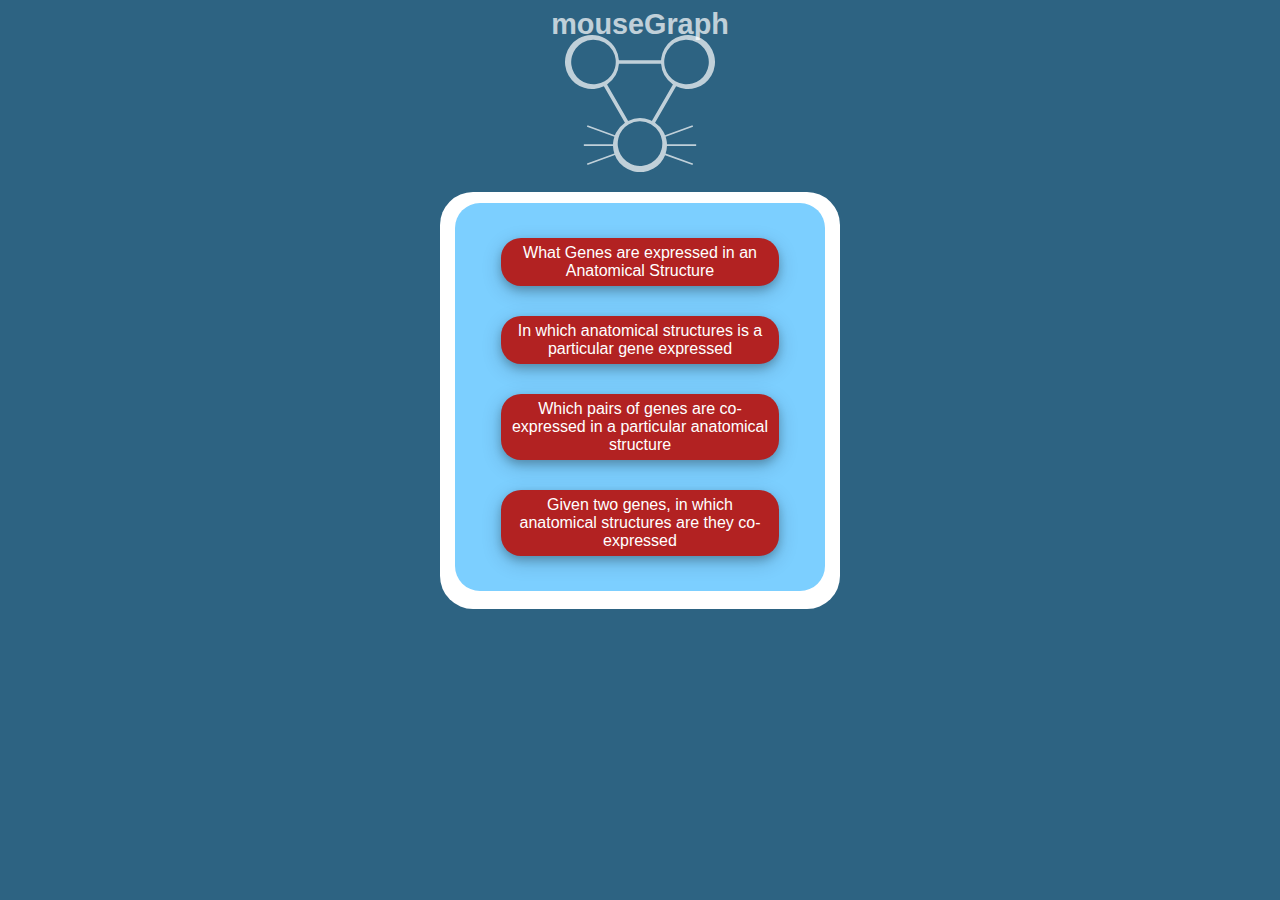
<file: index.html>
<html>
<head>
    <title>mouseGraph</title>
    <script src="scripts/jquery-3.2.1.min.js"></script>
    <link rel="stylesheet" type="text/css" href="style.css">
</head>
<body>

    <h1 align="center">mouseGraph</h1>

    <svg version="1.1" viewBox="0 0 53.830002 49.216" width="150" style='fill: #fff; padding-bottom: 20px; opacity: .7'>
    <!-- width="100%" viewBox="0 0 20 10" -->
        <g  transform="translate(0,-247.784)" id="logo">
        <path d="m 9.4633019,247.78706 a 9.6920861,9.6920861 0 0 0 -4.617289,1.29605 9.6920861,9.6920861 0 0 0 -3.547588,13.2395 9.6920861,9.6920861 0 0 0 12.6503901,3.84989 l 7.559234,13.09275 a 9.6920861,9.6920861 0 0 0 -3.20601,3.59823 9.6920861,9.6920861 0 0 0 -0.38809,0.85524 l -9.8397091,-3.58118 -0.201023,0.55242 9.8490121,3.5848 a 9.6920861,9.6920861 0 0 0 -0.470771,2.2934 9.6920861,9.6920861 0 0 0 -0.01189,0.44597 H 6.7580409 v 0.58807 H 17.23027 a 9.6920861,9.6920861 0 0 0 0.483179,2.74195 l -9.8402321,3.5817 0.201023,0.55242 9.8495291,-3.58479 a 9.6920861,9.6920861 0 0 0 0.5979,1.2609 9.6920861,9.6920861 0 0 0 13.2395,3.54707 9.6920861,9.6920861 0 0 0 4.15581,-4.80436 l 9.8392,3.58118 0.20102,-0.55242 -9.84901,-3.58479 a 9.6920861,9.6920861 0 0 0 0.48266,-2.73886 h 10.48153 v -0.58807 h -10.47275 a 9.6920861,9.6920861 0 0 0 -0.0661,-0.90072 9.6920861,9.6920861 0 0 0 -0.41652,-1.84175 l 9.84023,-3.5817 -0.20102,-0.55242 -9.84953,3.5848 a 9.6920861,9.6920861 0 0 0 -0.5979,-1.26039 9.6920861,9.6920861 0 0 0 -2.98948,-3.19154 l 7.55716,-13.08964 a 9.6920861,9.6920861 0 0 0 12.65504,-3.85816 9.6920861,9.6920861 0 0 0 -3.54758,-13.2395 9.6920861,9.6920861 0 0 0 -13.2395,3.54759 9.6920861,9.6920861 0 0 0 -1.18546,3.37085 9.6920861,9.6920861 0 0 0 -0.0837,0.81339 h -15.12569 a 9.6920861,9.6920861 0 0 0 -1.264,-4.18424 9.6920861,9.6920861 0 0 0 -8.6222171,-4.84364 z m 0.5689571,1.69189 a 7.9999998,7.9999998 0 0 1 7.116879,3.99769 7.9999998,7.9999998 0 0 1 -2.927987,10.92801 7.9999998,7.9999998 0 0 1 -10.9280141,-2.92798 7.9999998,7.9999998 0 0 1 2.927985,-10.92802 7.9999998,7.9999998 0 0 1 3.8111371,-1.0697 z m 33.19901,0.007 a 7.9999998,7.9999998 0 0 1 4.37751,1.06298 7.9999998,7.9999998 0 0 1 2.9285,10.92802 7.9999998,7.9999998 0 0 1 -10.92853,2.92798 7.9999998,7.9999998 0 0 1 -2.92799,-10.92801 7.9999998,7.9999998 0 0 1 6.55051,-3.99097 z m -23.87348,8.65218 h 15.11897 a 9.6920861,9.6920861 0 0 0 4.25866,7.3732 l -7.56285,13.09946 a 9.6920861,9.6920861 0 0 0 -0.69505,-0.31575 9.6920861,9.6920861 0 0 0 -7.81916,0.31781 l -7.559226,-13.09354 a 9.6920861,9.6920861 0 0 0 4.258656,-7.38146 z m 7.36854,20.64319 a 7.9999998,7.9999998 0 0 1 7.11688,3.99769 7.9999998,7.9999998 0 0 1 -2.92799,10.92853 7.9999998,7.9999998 0 0 1 -10.92853,-2.92851 7.9999998,7.9999998 0 0 1 2.92851,-10.92801 7.9999998,7.9999998 0 0 1 3.81113,-1.0697 z" />
        </g>
    </svg>

    <div class="selectwindow">
    <div class="selectwindow2">


        <button onclick="location.href='astogene.html'" type="button" class='buttonsel'> What Genes are expressed in an Anatomical Structure </button>

        <button onclick="location.href='genetoas.html'" type="button" class='buttonsel'> In which anatomical structures is a particular gene expressed </button>

        <button onclick="location.href='coexpressas.html'" type="button" class='buttonsel'> Which pairs of genes are co-expressed in a particular anatomical structure </button>

        <button onclick="location.href='coexpressgene.html'" type="button" class='buttonsel'> Given two genes, in which anatomical structures are they co-expressed </button>

<!-- <button onclick="location.href='http://www.example.com'" type="button">
     www.example.com</button> -->
     </div>
    </div>

</body>
</html>
</file>
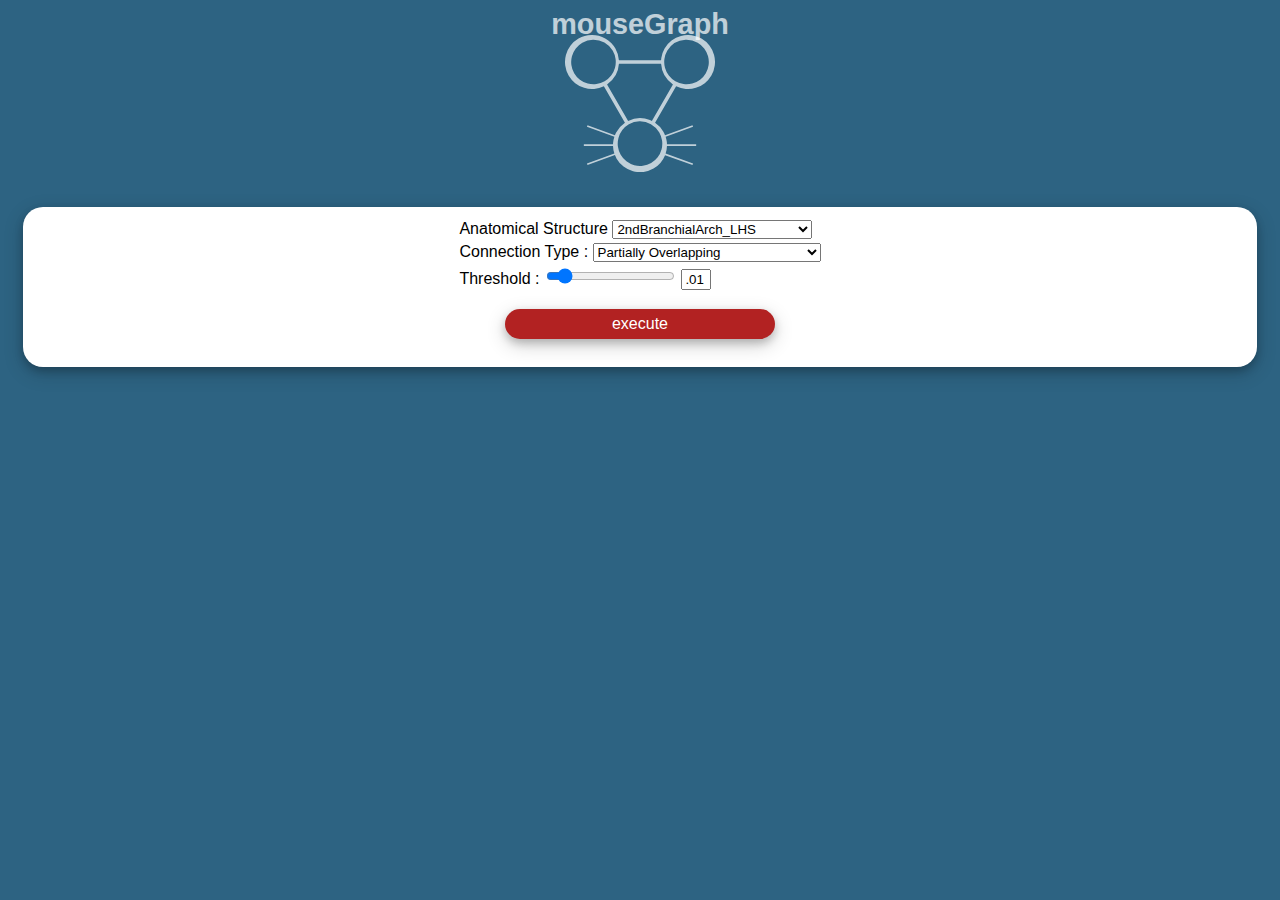
<file: astogene.html>
<html>
<head>
	<title>mouseGraph</title>
	<script src="scripts/jquery-3.2.1.min.js"></script>
	<script src="scripts/d3.v4.min.js"></script>
	<link rel="stylesheet" type="text/css" href="style.css">
	<style>
		.node {
			cursor: pointer;
		}
		.node:hover {
			stroke: #000;
			stroke-width: 1.5px;
		}
		.node--leaf {
			fill: white;
		}
		.label {
			font: 11px "Helvetica Neue", Helvetica, Arial, sans-serif;
			text-anchor: middle;
			text-shadow: 0 1px 0 #fff, 1px 0 0 #fff, -1px 0 0 #fff, 0 -1px 0 #fff;
		}
		.label,
		.node--root,
		.node--leaf {
			pointer-events: none;
		}
	</style>
</head>
<body>
	<script type="text/javascript">
		function updateRangeInput(elem) {
			$(elem).next().val($(elem).val());
		}
	</script>
	<script type="text/javascript">
		function post_cypherquery() {

			document.getElementById("vis").innerHTML = "";
			document.getElementById("err").innerHTML = "";

			var thresh = document.getElementById("cypher-in-threshold").value;

			$.ajax({
				url: "http://localhost:7474/db/data/transaction/commit",
				type: 'POST',

			/*data: JSON.stringify({ "statements": [{ "statement": ("MATCH (n1:structure)-[r]->(n2) WHERE n1.name = '") + $('#cypher-in-gene').val() + ("' AND r.CLASS_WLZ_RCC_") + $('#cypher-in-connect').val() + (" = 1 AND n2.class = 'GENE' AND r.QUANT_WLZ_RCC_") + $('#cypher-in-connect').val() + (" > ") + thresh + (" RETURN n1 AS structure, n2 as gene") }] }),*/
			data: JSON.stringify({ "statements": [{ "statement": ("MATCH (n1:structure)-[r]->(n2:gene) WHERE n1.name ='") + $('#cypher-in-struct').val() + ("' AND r.CLASS_WLZ_RCC_") + $('#cypher-in-connect').val() + (" = 1 AND r.QUANT_WLZ_RCC_") + $('#cypher-in-connect').val() + (" > ") + thresh + (" RETURN n1 AS structure, n2 as gene") }] }),

			contentType: 'application/json',
			accept: 'application/json; charset=UTF-8'   

			}).done(function (data) {
				$('#resultsArea').text(JSON.stringify(data));
				try {
			var parent = data.results[0].data[0].row[0].name;

			//Resturcture Neo4j JSON results to JSON format that D3 can use
			// var composite = '{ "parent" : "' + parent + '", ' + '"children" : [ ';
			var composite = '{ "parent" : "' + parent + '", ' + '"children" : [ ';

			//first iterator through Neo4j results
			$.each(data.results[0].data, function (x, y) {
				//x is the index of the array
				//console.log(x);
				//console.log(y);
				var i = 0;
				if (x > 0) {
					composite += ',';
					
				};

				//second iterator through Neo4j results
				$.each(y.row, function (x2, y2) {
					//console.log("x2=" + x2);
					if (y2.name != parent) {
						composite += ('{');
						//third iterator
						$.each(y2, function (x3, y3) {
							//console.log('x3='+x3.findIndex);
							if (i>0) {
								
								composite += ',';
								//console.log(',');
							};i+=1;
							
							composite += ' "' + x3 + '" : "' + y3 + '"';
							
						});//end third iterator
						composite += ' } ';
					};
				});//end second iterator
			});//end first iterator
			composite += '] }';
			console.log(composite);

			//
			//D3js viualisation
			//
			var svg = d3.select("#vis"),
			margin = 20,
			diameter = +svg.attr("width"),
			g = svg.append("g").attr("transform", "translate(" + diameter / 2 + "," + diameter / 2 + ")");

			var color = d3.scaleLinear()
			.domain([-1, 5])
			.range(["#2d6382", "#7ccfff"])//sets colors for background and space between nodes, ranges depending on how many levels
			.interpolate(d3.interpolateHcl);

			var pack = d3.pack()
			.size([diameter - margin, diameter - margin])
			.padding(2);

				// put JSON object here  json = JSON.parse(object);			
				json = JSON.parse(composite);

				root = d3.hierarchy(json)
				.sum(function(d) { return d.volume; })//gets value from json object for node size
				.sort(function(a, b) { return b.value - a.value; });//sorting order

				var focus = root,
				nodes = pack(root).descendants(),
				view;

				var circle = g.selectAll("circle")
				.data(nodes)
				.enter().append("circle")
				.attr("class", function(d) { return d.parent ? d.children ? "node" : "node node--leaf" : "node node--root"; })
				.style("fill", function(d) { return d.children ? color(d.depth) : null; })
				.on("click", function(d) { if (focus !== d) zoom(d), d3.event.stopPropagation(); });

				var text = g.selectAll("text")
				.data(nodes)
				.enter().append("text")
				.attr("class", "label")
				.style("fill-opacity", function(d) { return d.parent === root ? 1 : 0; })
				.style("display", function(d) { return d.parent === root ? "inline" : "none"; })
				.text(function(d) { return d.data.name; });

				var node = g.selectAll("circle,text");

				svg
				.style("background", color(-1))
				.on("click", function() { zoom(root); });

				zoomTo([root.x, root.y, root.r * 2 + margin]);

				function zoom(d) {
					var focus0 = focus; focus = d;

					var transition = d3.transition()
					.duration(d3.event.altKey ? 7500 : 750)
					.tween("zoom", function(d) {
						var i = d3.interpolateZoom(view, [focus.x, focus.y, focus.r * 2 + margin]);
						return function(t) { zoomTo(i(t)); };
					});
					transition.selectAll("text")
					.filter(function(d) { return d.parent === focus || this.style.display === "inline"; })
					.style("fill-opacity", function(d) { return d.parent === focus ? 1 : 0; })
					.on("start", function(d) { if (d.parent === focus) this.style.display = "inline"; })
					.on("end", function(d) { if (d.parent !== focus) this.style.display = "none"; });
				}

				function zoomTo(v) {
					var k = diameter / v[2]; view = v;
					node.attr("transform", function(d) { return "translate(" + (d.x - v[0]) * k + "," + (d.y - v[1]) * k + ")"; });
					circle.attr("r", function(d) { return d.r * k; });
				}
			//
			//end D3js visualization
			//
			}
			catch(err) {
				document.getElementById("err").innerHTML = "No Data Returned";
			};
			})
			
		};
	</script>
	<!-- Start of Page Layout -->
	<h1 align="center">mouseGraph</h1>
	<svg version="1.1" viewBox="0 0 53.830002 49.216" width="150" style='fill: #fff; padding-bottom: 20px; opacity: .7'>
	<!-- mousegraph logo -->
		<g  transform="translate(0,-247.784)" id="logo">
			<path d="m 9.4633019,247.78706 a 9.6920861,9.6920861 0 0 0 -4.617289,1.29605 9.6920861,9.6920861 0 0 0 -3.547588,13.2395 9.6920861,9.6920861 0 0 0 12.6503901,3.84989 l 7.559234,13.09275 a 9.6920861,9.6920861 0 0 0 -3.20601,3.59823 9.6920861,9.6920861 0 0 0 -0.38809,0.85524 l -9.8397091,-3.58118 -0.201023,0.55242 9.8490121,3.5848 a 9.6920861,9.6920861 0 0 0 -0.470771,2.2934 9.6920861,9.6920861 0 0 0 -0.01189,0.44597 H 6.7580409 v 0.58807 H 17.23027 a 9.6920861,9.6920861 0 0 0 0.483179,2.74195 l -9.8402321,3.5817 0.201023,0.55242 9.8495291,-3.58479 a 9.6920861,9.6920861 0 0 0 0.5979,1.2609 9.6920861,9.6920861 0 0 0 13.2395,3.54707 9.6920861,9.6920861 0 0 0 4.15581,-4.80436 l 9.8392,3.58118 0.20102,-0.55242 -9.84901,-3.58479 a 9.6920861,9.6920861 0 0 0 0.48266,-2.73886 h 10.48153 v -0.58807 h -10.47275 a 9.6920861,9.6920861 0 0 0 -0.0661,-0.90072 9.6920861,9.6920861 0 0 0 -0.41652,-1.84175 l 9.84023,-3.5817 -0.20102,-0.55242 -9.84953,3.5848 a 9.6920861,9.6920861 0 0 0 -0.5979,-1.26039 9.6920861,9.6920861 0 0 0 -2.98948,-3.19154 l 7.55716,-13.08964 a 9.6920861,9.6920861 0 0 0 12.65504,-3.85816 9.6920861,9.6920861 0 0 0 -3.54758,-13.2395 9.6920861,9.6920861 0 0 0 -13.2395,3.54759 9.6920861,9.6920861 0 0 0 -1.18546,3.37085 9.6920861,9.6920861 0 0 0 -0.0837,0.81339 h -15.12569 a 9.6920861,9.6920861 0 0 0 -1.264,-4.18424 9.6920861,9.6920861 0 0 0 -8.6222171,-4.84364 z m 0.5689571,1.69189 a 7.9999998,7.9999998 0 0 1 7.116879,3.99769 7.9999998,7.9999998 0 0 1 -2.927987,10.92801 7.9999998,7.9999998 0 0 1 -10.9280141,-2.92798 7.9999998,7.9999998 0 0 1 2.927985,-10.92802 7.9999998,7.9999998 0 0 1 3.8111371,-1.0697 z m 33.19901,0.007 a 7.9999998,7.9999998 0 0 1 4.37751,1.06298 7.9999998,7.9999998 0 0 1 2.9285,10.92802 7.9999998,7.9999998 0 0 1 -10.92853,2.92798 7.9999998,7.9999998 0 0 1 -2.92799,-10.92801 7.9999998,7.9999998 0 0 1 6.55051,-3.99097 z m -23.87348,8.65218 h 15.11897 a 9.6920861,9.6920861 0 0 0 4.25866,7.3732 l -7.56285,13.09946 a 9.6920861,9.6920861 0 0 0 -0.69505,-0.31575 9.6920861,9.6920861 0 0 0 -7.81916,0.31781 l -7.559226,-13.09354 a 9.6920861,9.6920861 0 0 0 4.258656,-7.38146 z m 7.36854,20.64319 a 7.9999998,7.9999998 0 0 1 7.11688,3.99769 7.9999998,7.9999998 0 0 1 -2.92799,10.92853 7.9999998,7.9999998 0 0 1 -10.92853,-2.92851 7.9999998,7.9999998 0 0 1 2.92851,-10.92801 7.9999998,7.9999998 0 0 1 3.81113,-1.0697 z" />
		</g>
	</svg>
	<div id='querybox' class='querybox' align="center">
		<table>
			<tr>
				<td>Anatomical Structure
					<select name="cypher" id="cypher-in-struct">
						<!-- <option value="~ .*.*">Any</option> -->

						<option value="2ndBranchialArch_LHS">2ndBranchialArch_LHS</option>
						<option value="2ndBranchialArch_RHS">2ndBranchialArch_RHS</option>
						<option value="FitzP_BranchialArch_L">FitzP_BranchialArch_L</option>
						<option value="diencephalon">diencephalon</option>
						<option value="diencephalon_floor_plate">diencephalon_floor_plate</option>
						<option value="embryo">embryo</option>
						<option value="eye">eye</option>
						<option value="forelimb_L">forelimb_L</option>
						<option value="forelimb_L_AER">forelimb_L_AER</option>
						<option value="forelimb_L_PZ">forelimb_L_PZ</option>
						<option value="forelimb_L_anterior">forelimb_L_anterior</option>
						<option value="forelimb_L_dorsal">forelimb_L_dorsal</option>
						<option value="forelimb_L_flank">forelimb_L_flank</option>
						<option value="forelimb_L_flank_proximal">forelimb_L_flank_proximal</option>
						<option value="forelimb_L_flank_proximal_v2">forelimb_L_flank_proximal_v2</option>
						<option value="forelimb_L_middle">forelimb_L_middle</option>
						<option value="forelimb_L_posterior">forelimb_L_posterior</option>
						<option value="forelimb_L_proximal">forelimb_L_proximal</option>
						<option value="forelimb_L_ventral">forelimb_L_ventral</option>
						<option value="forelimb_R">forelimb_R</option>
						<option value="forelimb_R_AER">forelimb_R_AER</option>
						<option value="forelimb_R_PZ">forelimb_R_PZ</option>
						<option value="forelimb_R_anterior">forelimb_R_anterior</option>
						<option value="forelimb_R_dorsal">forelimb_R_dorsal</option>
						<option value="forelimb_R_flank">forelimb_R_flank</option>
						<option value="forelimb_R_middle">forelimb_R_middle</option>
						<option value="forelimb_R_posterior">forelimb_R_posterior</option>
						<option value="forelimb_R_proximal">forelimb_R_proximal</option>
						<option value="forelimb_R_ventral">forelimb_R_ventral</option>
						<option value="heart">heart</option>
						<option value="hindlimb_L">hindlimb_L</option>
						<option value="hindlimb_R">hindlimb_R</option>
						<option value="hyoid_arch">hyoid_arch</option>
						<option value="liver">liver</option>
						<option value="mandibular_arch">mandibular_arch</option>
						<option value="maxillary_process">maxillary_process</option>
						<option value="mesencephalon">mesencephalon</option>
						<option value="metencephalon">metencephalon</option>
						<option value="neural_tube">neural_tube</option>
						<option value="olfactory_placode">olfactory_placode</option>
						<option value="otic_pit">otic_pit</option>
						<option value="rathke_pouch">rathke_pouch</option>
						<option value="tail_bud">tail_bud</option>
						<option value="telencephalon">telencephalon</option>
					</select>
				</td>
			</tr>
			<tr>
				<td>Connection Type : 
					<select name="cypher" id="cypher-in-connect">
						<option value="PO">Partially Overlapping</option> 
						<option value="DC">Disconnected</option>
						<option value="EC">Externally Connected</option>
						<!-- <option value="EMPTY">Empty</option> -->
						<option value="ENC">Encloses</option>
						<option value="ENCI">Encloses Inverse</option>
						<option value="EQ">Equal To</option>
						<option value="NTPP">Non-tangential Proper Part</option>
						<option value="NTPPI">Non-tangential Proper Part Inverse</option>
						<option value="NTSUR">Non-Tangential Surround</option>
						<!-- <option value="OST">OST</option>-->
						<option value="TPP">Tangential Proper Part</option>
						<option value="TPPI">Tangential Proper Part Inverse</option>
						<option value="TSUR">Tangential Surround</option>
						<option value="TSURI">Tangential Surround Inverse</option>
					</select>
				</td>
			</tr>
			<tr>
				<td>Threshold : 
					<input type="range" id="cypher-in-threshold" pattern="[0-1]+([\.,][0-1]+[0-1]+)?" step="0.01" name="cypher-in-threshold" min="0" max="1" value=0.1 oninput="updateRangeInput(this)">
					<input type="text" id="cypher-in-threshold" value=".01" style='width: 30px;' readonly="readonly">
				</td>
			</tr>
			<tr>
				<td style='text-align: center;'>
					<button class= "buttonsel" name="post cypher" onclick="post_cypherquery();">execute</button>
				</td>
			</tr>
		</table>
	</div>
	<div>
		<h1 id="err"></h1>
		<svg id="vis" width="500" height="500" style="border-radius: 50px;"></svg>
		
	</div>

</body>
</html>
</file>
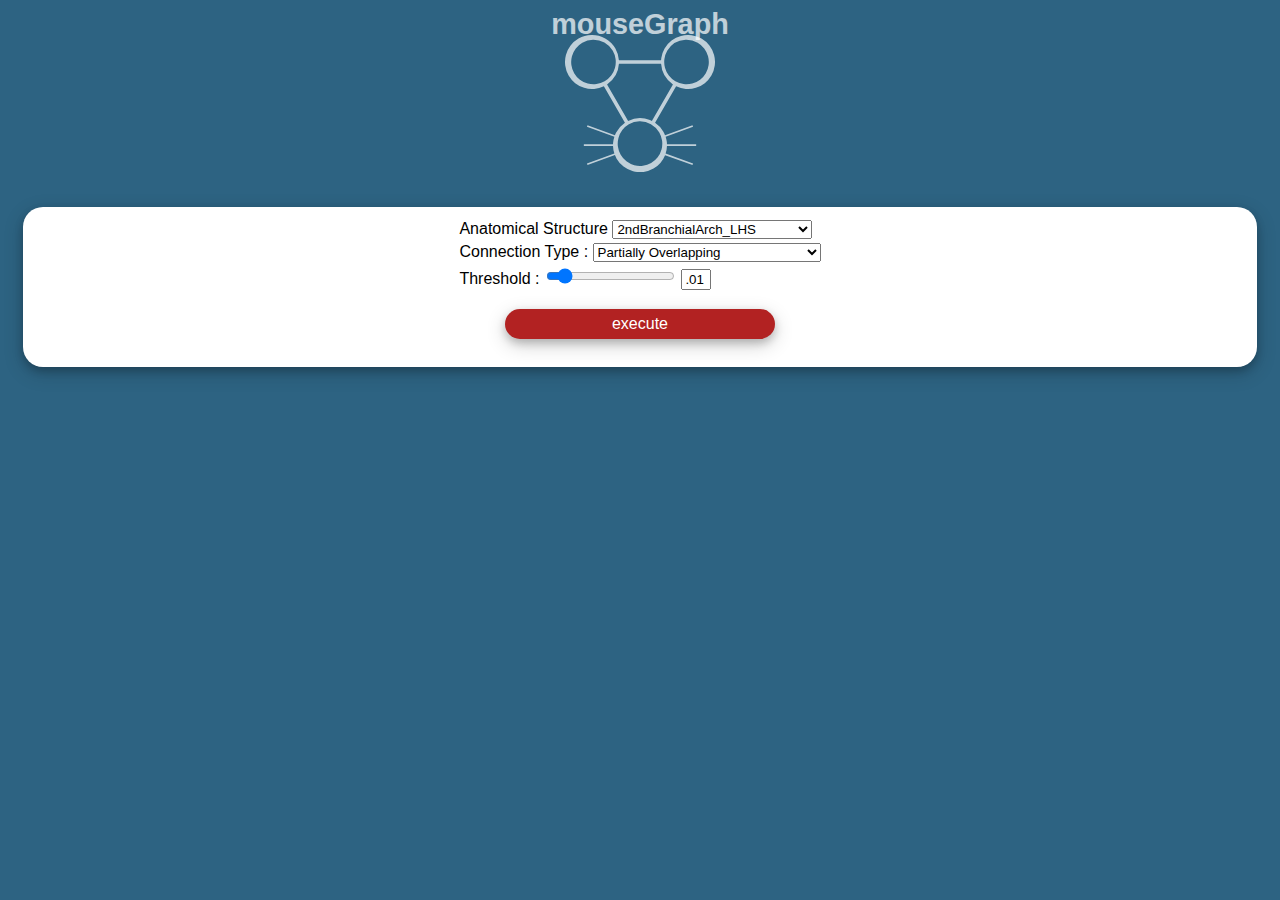
<file: coexpressas.html>
<html>
<head>
	<title>mouseGraph</title>
	<script src="scripts/jquery-3.2.1.min.js"></script>
	<script src="scripts/d3.v4.min.js"></script>
	<link rel="stylesheet" type="text/css" href="style.css">
	<style>
		.node {
			cursor: pointer;
		}
		.node:hover {
			stroke: #000;
			stroke-width: 1.5px;
		}
		.node--leaf {
			fill: white;
		}
		.label {
			font: 11px "Helvetica Neue", Helvetica, Arial, sans-serif;
			text-anchor: middle;
			text-shadow: 0 1px 0 #fff, 1px 0 0 #fff, -1px 0 0 #fff, 0 -1px 0 #fff;
		}
		.label,
		.node--root,
		.node--leaf {
			pointer-events: none;
		}
	</style>
</head>
<body>
	<script type="text/javascript">
		function updateRangeInput(elem) {
			$(elem).next().val($(elem).val());
		}
	</script>
	<script type="text/javascript">
		function post_cypherquery() {

			document.getElementById("vis").innerHTML = "";
			document.getElementById("err").innerHTML = "";

			var thresh = document.getElementById("cypher-in-threshold").value;

			$.ajax({
				url: "http://localhost:7474/db/data/transaction/commit",
				type: 'POST',

			/*
			MATCH (n3:gene)<-[r1]-(n1:structure)-[r2]->(n2:gene)
			MATCH (n2:gene)-[r3]-(n3:gene)
			WHERE n1.name = "forelimb_L"
			AND r1.CLASS_WLZ_RCC_ENC = 1 AND r1.QUANT_WLZ_RCC_ENC > 0.98
			AND r2.CLASS_WLZ_RCC_ENC = 1 AND r2.QUANT_WLZ_RCC_ENC > 0.98
			AND r3.CLASS_WLZ_RCC_ENC = 1 AND r3.QUANT_WLZ_RCC_ENC > 0.98
			RETURN n2, n3, r1, r2, r3
			*/
			data: JSON.stringify({ "statements": [{ "statement": ("MATCH (n3:gene)<-[r1]-(n1:structure)-[r2]->(n2:gene) MATCH (n2:gene)-[r3]-(n3:gene) WHERE n1.name ='") + $('#cypher-in-struct').val() + 
				("' AND r1.CLASS_WLZ_RCC_") + $('#cypher-in-connect').val() + (" = 1 AND r1.QUANT_WLZ_RCC_") + $('#cypher-in-connect').val() + (" > ") + thresh + 
				(" AND r2.CLASS_WLZ_RCC_") + $('#cypher-in-connect').val() + (" = 1 AND r2.QUANT_WLZ_RCC_") + $('#cypher-in-connect').val() + (" > ") + thresh +
				(" AND r3.CLASS_WLZ_RCC_") + $('#cypher-in-connect').val() + (" = 1 AND r3.QUANT_WLZ_RCC_") + $('#cypher-in-connect').val() + (" > ") + thresh +
				(" RETURN n1 AS structure, n2 as gene1, n3 as gene2") }] }),

			contentType: 'application/json',
			accept: 'application/json; charset=UTF-8'   

			}).done(function (data) {
				
				$('#resultsArea').text(JSON.stringify(data));
				try {
			var parent = data.results[0].data[0].row[0].name;

			//Resturcture Neo4j JSON results to JSON format that D3 can use
			// var composite = '{ "parent" : "' + parent + '", ' + '"children" : [ ';
			var composite = '{ "parent" : "' + parent + '", ' + '"children" : [ ';

			//first iterator through Neo4j results
			$.each(data.results[0].data, function (x, y) {
				//x is the index of the array
				//console.log(x);
				//console.log(y);
				var i = 0;
				if (x > 0) {
					composite += ',';
					
				};

				//second iterator through Neo4j results
				$.each(y.row, function (x2, y2) {
					//console.log("x2=" + x2);
					if (y2.name != parent) {
						composite += ('{');
						//third iterator
						$.each(y2, function (x3, y3) {
							//console.log('x3='+x3.findIndex);
							if (i>0) {
								
								composite += ',';
								//console.log(',');
							};i+=1;
							
							composite += ' "' + x3 + '" : "' + y3 + '"';
							
						});//end third iterator
						composite += ' } ';
					};
				});//end second iterator
			});//end first iterator
			composite += '] }';
			console.log(composite);

			//
			//D3js viualisation
			//
			var svg = d3.select("#vis"),
			margin = 20,
			diameter = +svg.attr("width"),
			g = svg.append("g").attr("transform", "translate(" + diameter / 2 + "," + diameter / 2 + ")");

			var color = d3.scaleLinear()
			.domain([-1, 5])
			.range(["#2d6382", "#7ccfff"])//sets colors for background and space between nodes, ranges depending on how many levels
			.interpolate(d3.interpolateHcl);

			var pack = d3.pack()
			.size([diameter - margin, diameter - margin])
			.padding(2);

				// put JSON object here  json = JSON.parse(object);			
				json = JSON.parse(composite);

				root = d3.hierarchy(json)
				.sum(function(d) { return d.volume; })//gets value from json object for node size
				.sort(function(a, b) { return b.value - a.value; });//sorting order

				var focus = root,
				nodes = pack(root).descendants(),
				view;

				var circle = g.selectAll("circle")
				.data(nodes)
				.enter().append("circle")
				.attr("class", function(d) { return d.parent ? d.children ? "node" : "node node--leaf" : "node node--root"; })
				.style("fill", function(d) { return d.children ? color(d.depth) : null; })
				.on("click", function(d) { if (focus !== d) zoom(d), d3.event.stopPropagation(); });

				var text = g.selectAll("text")
				.data(nodes)
				.enter().append("text")
				.attr("class", "label")
				.style("fill-opacity", function(d) { return d.parent === root ? 1 : 0; })
				.style("display", function(d) { return d.parent === root ? "inline" : "none"; })
				.text(function(d) { return d.data.name; });

				var node = g.selectAll("circle,text");

				svg
				.style("background", color(-1))
				.on("click", function() { zoom(root); });

				zoomTo([root.x, root.y, root.r * 2 + margin]);

				function zoom(d) {
					var focus0 = focus; focus = d;

					var transition = d3.transition()
					.duration(d3.event.altKey ? 7500 : 750)
					.tween("zoom", function(d) {
						var i = d3.interpolateZoom(view, [focus.x, focus.y, focus.r * 2 + margin]);
						return function(t) { zoomTo(i(t)); };
					});
					transition.selectAll("text")
					.filter(function(d) { return d.parent === focus || this.style.display === "inline"; })
					.style("fill-opacity", function(d) { return d.parent === focus ? 1 : 0; })
					.on("start", function(d) { if (d.parent === focus) this.style.display = "inline"; })
					.on("end", function(d) { if (d.parent !== focus) this.style.display = "none"; });
				}

				function zoomTo(v) {
					var k = diameter / v[2]; view = v;
					node.attr("transform", function(d) { return "translate(" + (d.x - v[0]) * k + "," + (d.y - v[1]) * k + ")"; });
					circle.attr("r", function(d) { return d.r * k; });
				}
			//
			//end D3js visualization
			//
			}
			catch(err) {
				document.getElementById("err").innerHTML = "No Data Returned";
			};
			})
			
		};
	</script>
	<!-- Start of Page Layout -->
	<h1 align="center">mouseGraph</h1>
	<svg version="1.1" viewBox="0 0 53.830002 49.216" width="150" style='fill: #fff; padding-bottom: 20px; opacity: .7'>
	<!-- mousegraph logo -->
		<g  transform="translate(0,-247.784)" id="logo">
			<path d="m 9.4633019,247.78706 a 9.6920861,9.6920861 0 0 0 -4.617289,1.29605 9.6920861,9.6920861 0 0 0 -3.547588,13.2395 9.6920861,9.6920861 0 0 0 12.6503901,3.84989 l 7.559234,13.09275 a 9.6920861,9.6920861 0 0 0 -3.20601,3.59823 9.6920861,9.6920861 0 0 0 -0.38809,0.85524 l -9.8397091,-3.58118 -0.201023,0.55242 9.8490121,3.5848 a 9.6920861,9.6920861 0 0 0 -0.470771,2.2934 9.6920861,9.6920861 0 0 0 -0.01189,0.44597 H 6.7580409 v 0.58807 H 17.23027 a 9.6920861,9.6920861 0 0 0 0.483179,2.74195 l -9.8402321,3.5817 0.201023,0.55242 9.8495291,-3.58479 a 9.6920861,9.6920861 0 0 0 0.5979,1.2609 9.6920861,9.6920861 0 0 0 13.2395,3.54707 9.6920861,9.6920861 0 0 0 4.15581,-4.80436 l 9.8392,3.58118 0.20102,-0.55242 -9.84901,-3.58479 a 9.6920861,9.6920861 0 0 0 0.48266,-2.73886 h 10.48153 v -0.58807 h -10.47275 a 9.6920861,9.6920861 0 0 0 -0.0661,-0.90072 9.6920861,9.6920861 0 0 0 -0.41652,-1.84175 l 9.84023,-3.5817 -0.20102,-0.55242 -9.84953,3.5848 a 9.6920861,9.6920861 0 0 0 -0.5979,-1.26039 9.6920861,9.6920861 0 0 0 -2.98948,-3.19154 l 7.55716,-13.08964 a 9.6920861,9.6920861 0 0 0 12.65504,-3.85816 9.6920861,9.6920861 0 0 0 -3.54758,-13.2395 9.6920861,9.6920861 0 0 0 -13.2395,3.54759 9.6920861,9.6920861 0 0 0 -1.18546,3.37085 9.6920861,9.6920861 0 0 0 -0.0837,0.81339 h -15.12569 a 9.6920861,9.6920861 0 0 0 -1.264,-4.18424 9.6920861,9.6920861 0 0 0 -8.6222171,-4.84364 z m 0.5689571,1.69189 a 7.9999998,7.9999998 0 0 1 7.116879,3.99769 7.9999998,7.9999998 0 0 1 -2.927987,10.92801 7.9999998,7.9999998 0 0 1 -10.9280141,-2.92798 7.9999998,7.9999998 0 0 1 2.927985,-10.92802 7.9999998,7.9999998 0 0 1 3.8111371,-1.0697 z m 33.19901,0.007 a 7.9999998,7.9999998 0 0 1 4.37751,1.06298 7.9999998,7.9999998 0 0 1 2.9285,10.92802 7.9999998,7.9999998 0 0 1 -10.92853,2.92798 7.9999998,7.9999998 0 0 1 -2.92799,-10.92801 7.9999998,7.9999998 0 0 1 6.55051,-3.99097 z m -23.87348,8.65218 h 15.11897 a 9.6920861,9.6920861 0 0 0 4.25866,7.3732 l -7.56285,13.09946 a 9.6920861,9.6920861 0 0 0 -0.69505,-0.31575 9.6920861,9.6920861 0 0 0 -7.81916,0.31781 l -7.559226,-13.09354 a 9.6920861,9.6920861 0 0 0 4.258656,-7.38146 z m 7.36854,20.64319 a 7.9999998,7.9999998 0 0 1 7.11688,3.99769 7.9999998,7.9999998 0 0 1 -2.92799,10.92853 7.9999998,7.9999998 0 0 1 -10.92853,-2.92851 7.9999998,7.9999998 0 0 1 2.92851,-10.92801 7.9999998,7.9999998 0 0 1 3.81113,-1.0697 z" />
		</g>
	</svg>
	<div id='querybox' class='querybox' align="center">
		<table>
			<tr>
				<td>Anatomical Structure
					<select name="cypher" id="cypher-in-struct">
						<!-- <option value="~ .*.*">Any</option> -->

						<option value="2ndBranchialArch_LHS">2ndBranchialArch_LHS</option>
						<option value="2ndBranchialArch_RHS">2ndBranchialArch_RHS</option>
						<option value="FitzP_BranchialArch_L">FitzP_BranchialArch_L</option>
						<option value="diencephalon">diencephalon</option>
						<option value="diencephalon_floor_plate">diencephalon_floor_plate</option>
						<option value="embryo">embryo</option>
						<option value="eye">eye</option>
						<option value="forelimb_L">forelimb_L</option>
						<option value="forelimb_L_AER">forelimb_L_AER</option>
						<option value="forelimb_L_PZ">forelimb_L_PZ</option>
						<option value="forelimb_L_anterior">forelimb_L_anterior</option>
						<option value="forelimb_L_dorsal">forelimb_L_dorsal</option>
						<option value="forelimb_L_flank">forelimb_L_flank</option>
						<option value="forelimb_L_flank_proximal">forelimb_L_flank_proximal</option>
						<option value="forelimb_L_flank_proximal_v2">forelimb_L_flank_proximal_v2</option>
						<option value="forelimb_L_middle">forelimb_L_middle</option>
						<option value="forelimb_L_posterior">forelimb_L_posterior</option>
						<option value="forelimb_L_proximal">forelimb_L_proximal</option>
						<option value="forelimb_L_ventral">forelimb_L_ventral</option>
						<option value="forelimb_R">forelimb_R</option>
						<option value="forelimb_R_AER">forelimb_R_AER</option>
						<option value="forelimb_R_PZ">forelimb_R_PZ</option>
						<option value="forelimb_R_anterior">forelimb_R_anterior</option>
						<option value="forelimb_R_dorsal">forelimb_R_dorsal</option>
						<option value="forelimb_R_flank">forelimb_R_flank</option>
						<option value="forelimb_R_middle">forelimb_R_middle</option>
						<option value="forelimb_R_posterior">forelimb_R_posterior</option>
						<option value="forelimb_R_proximal">forelimb_R_proximal</option>
						<option value="forelimb_R_ventral">forelimb_R_ventral</option>
						<option value="heart">heart</option>
						<option value="hindlimb_L">hindlimb_L</option>
						<option value="hindlimb_R">hindlimb_R</option>
						<option value="hyoid_arch">hyoid_arch</option>
						<option value="liver">liver</option>
						<option value="mandibular_arch">mandibular_arch</option>
						<option value="maxillary_process">maxillary_process</option>
						<option value="mesencephalon">mesencephalon</option>
						<option value="metencephalon">metencephalon</option>
						<option value="neural_tube">neural_tube</option>
						<option value="olfactory_placode">olfactory_placode</option>
						<option value="otic_pit">otic_pit</option>
						<option value="rathke_pouch">rathke_pouch</option>
						<option value="tail_bud">tail_bud</option>
						<option value="telencephalon">telencephalon</option>
					</select>
				</td>
			</tr>
			<tr>
				<td>Connection Type : 
					<select name="cypher" id="cypher-in-connect">
						<option value="PO">Partially Overlapping</option> 
						<option value="DC">Disconnected</option>
						<option value="EC">Externally Connected</option>
						<!-- <option value="EMPTY">Empty</option> -->
						<option value="ENC">Encloses</option>
						<option value="ENCI">Encloses Inverse</option>
						<option value="EQ">Equal To</option>
						<option value="NTPP">Non-tangential Proper Part</option>
						<option value="NTPPI">Non-tangential Proper Part Inverse</option>
						<option value="NTSUR">Non-Tangential Surround</option>
						<!-- <option value="OST">OST</option>-->
						<option value="TPP">Tangential Proper Part</option>
						<option value="TPPI">Tangential Proper Part Inverse</option>
						<option value="TSUR">Tangential Surround</option>
						<option value="TSURI">Tangential Surround Inverse</option>
					</select>
				</td>
			</tr>
			<tr>
				<td>Threshold : 
					<input type="range" id="cypher-in-threshold" pattern="[0-1]+([\.,][0-1]+[0-1]+)?" step="0.01" name="cypher-in-threshold" min="0" max="1" value=0.1 oninput="updateRangeInput(this)">
					<input type="text" id="cypher-in-threshold" value=".01" style='width: 30px;' readonly="readonly">
				</td>
			</tr>
			<tr>
				<td style='text-align: center;'>
					<button class= "buttonsel" name="post cypher" onclick="post_cypherquery();">execute</button>
				</td>
			</tr>
		</table>
	</div>
	<div>
		<h1 id="err"></h1>
		<svg id="vis" width="500" height="500" style="border-radius: 50px;"></svg>
		
	</div>

</body>
</html>
</file>
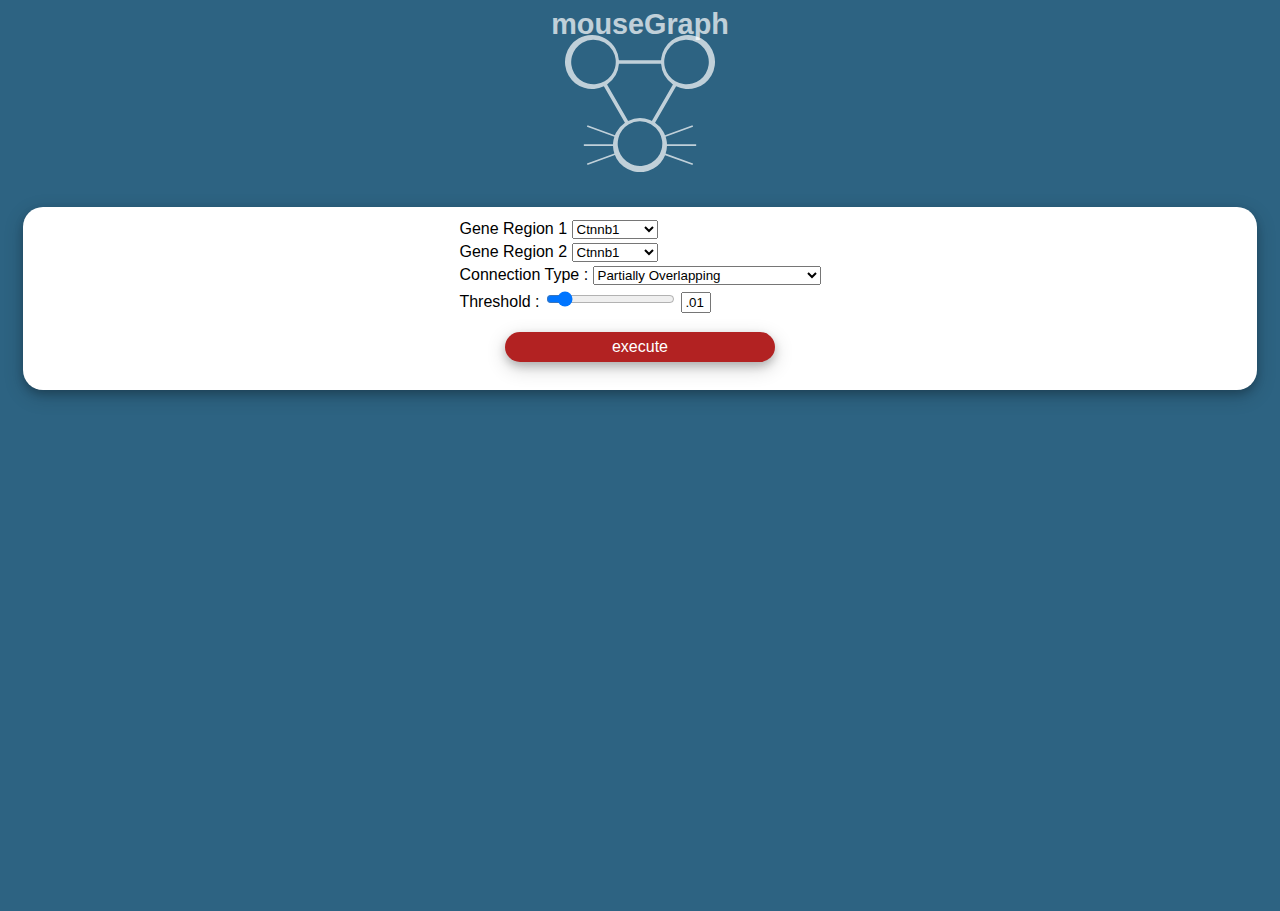
<file: coexpressgene.html>
<html>
<head>
	<title>mouseGraph</title>
	<script src="scripts/jquery-3.2.1.min.js"></script>
	<script src="scripts/d3.v4.min.js"></script>
	<link rel="stylesheet" type="text/css" href="style.css">
	<style>
		.node {
			cursor: pointer;
		}
		.node:hover {
			stroke: #000;
			stroke-width: 1.5px;
		}
		.node--leaf {
			fill: white;
		}
		.label {
			font: 11px "Helvetica Neue", Helvetica, Arial, sans-serif;
			text-anchor: middle;
			text-shadow: 0 1px 0 #fff, 1px 0 0 #fff, -1px 0 0 #fff, 0 -1px 0 #fff;
		}
		.label,
		.node--root,
		.node--leaf {
			pointer-events: none;
		}
	</style>
</head>
<body>
	<script type="text/javascript">
		function updateRangeInput(elem) {
			$(elem).next().val($(elem).val());
		}
	</script>
	<script type="text/javascript">
		function post_cypherquery() {

			document.getElementById("vis").innerHTML = "";
			document.getElementById("err").innerHTML = "";

			var thresh = document.getElementById("cypher-in-threshold").value;

			$.ajax({
				url: "http://localhost:7474/db/data/transaction/commit",
				type: 'POST',

			/*construct query here*/
			data: JSON.stringify({ "statements": [{ "statement": ("MATCH (n1:structure)-[r]->(n2:gene) WHERE n1.name ='") + $('#cypher-in-struct').val() + ("' AND r.CLASS_WLZ_RCC_") + $('#cypher-in-connect').val() + (" = 1 AND r.QUANT_WLZ_RCC_") + $('#cypher-in-connect').val() + (" > ") + thresh + (" RETURN n1 AS structure, n2 as gene") }] }),
			
			contentType: 'application/json',
			accept: 'application/json; charset=UTF-8'   

			}).done(function (data) {
				$('#resultsArea').text(JSON.stringify(data));
				try {
			var parent = data.results[0].data[0].row[0].name;

			//Resturcture Neo4j JSON results to JSON format that D3 can use
			// var composite = '{ "parent" : "' + parent + '", ' + '"children" : [ ';
			var composite = '{ "parent" : "' + parent + '", ' + '"children" : [ ';

			//first iterator through Neo4j results
			$.each(data.results[0].data, function (x, y) {
				//x is the index of the array
				//console.log(x);
				//console.log(y);
				var i = 0;
				if (x > 0) {
					composite += ',';
					
				};

				//second iterator through Neo4j results
				$.each(y.row, function (x2, y2) {
					//console.log("x2=" + x2);
					if (y2.name != parent) {
						composite += ('{');
						//third iterator
						$.each(y2, function (x3, y3) {
							//console.log('x3='+x3.findIndex);
							if (i>0) {
								
								composite += ',';
								//console.log(',');
							};i+=1;
							
							composite += ' "' + x3 + '" : "' + y3 + '"';
							
						});//end third iterator
						composite += ' } ';
					};
				});//end second iterator
			});//end first iterator
			composite += '] }';
			console.log(composite);

			//
			//D3js viualisation
			//
			var svg = d3.select("#vis"),
			margin = 20,
			diameter = +svg.attr("width"),
			g = svg.append("g").attr("transform", "translate(" + diameter / 2 + "," + diameter / 2 + ")");

			var color = d3.scaleLinear()
			.domain([-1, 5])
			.range(["#2d6382", "#7ccfff"])//sets colors for background and space between nodes, ranges depending on how many levels
			.interpolate(d3.interpolateHcl);

			var pack = d3.pack()
			.size([diameter - margin, diameter - margin])
			.padding(2);

				// put JSON object here  json = JSON.parse(object);			
				json = JSON.parse(composite);

				root = d3.hierarchy(json)
				.sum(function(d) { return d.volume; })//gets value from json object for node size
				.sort(function(a, b) { return b.value - a.value; });//sorting order

				var focus = root,
				nodes = pack(root).descendants(),
				view;

				var circle = g.selectAll("circle")
				.data(nodes)
				.enter().append("circle")
				.attr("class", function(d) { return d.parent ? d.children ? "node" : "node node--leaf" : "node node--root"; })
				.style("fill", function(d) { return d.children ? color(d.depth) : null; })
				.on("click", function(d) { if (focus !== d) zoom(d), d3.event.stopPropagation(); });

				var text = g.selectAll("text")
				.data(nodes)
				.enter().append("text")
				.attr("class", "label")
				.style("fill-opacity", function(d) { return d.parent === root ? 1 : 0; })
				.style("display", function(d) { return d.parent === root ? "inline" : "none"; })
				.text(function(d) { return d.data.name; });

				var node = g.selectAll("circle,text");

				svg
				.style("background", color(-1))
				.on("click", function() { zoom(root); });

				zoomTo([root.x, root.y, root.r * 2 + margin]);

				function zoom(d) {
					var focus0 = focus; focus = d;

					var transition = d3.transition()
					.duration(d3.event.altKey ? 7500 : 750)
					.tween("zoom", function(d) {
						var i = d3.interpolateZoom(view, [focus.x, focus.y, focus.r * 2 + margin]);
						return function(t) { zoomTo(i(t)); };
					});
					transition.selectAll("text")
					.filter(function(d) { return d.parent === focus || this.style.display === "inline"; })
					.style("fill-opacity", function(d) { return d.parent === focus ? 1 : 0; })
					.on("start", function(d) { if (d.parent === focus) this.style.display = "inline"; })
					.on("end", function(d) { if (d.parent !== focus) this.style.display = "none"; });
				}

				function zoomTo(v) {
					var k = diameter / v[2]; view = v;
					node.attr("transform", function(d) { return "translate(" + (d.x - v[0]) * k + "," + (d.y - v[1]) * k + ")"; });
					circle.attr("r", function(d) { return d.r * k; });
				}
			//
			//end D3js visualization
			//
			}
			catch(err) {
				document.getElementById("err").innerHTML = "No Data Returned";
			};
			})
			
		};
	</script>
	<!-- Start of Page Layout -->
	<h1 align="center">mouseGraph</h1>
	<svg version="1.1" viewBox="0 0 53.830002 49.216" width="150" style='fill: #fff; padding-bottom: 20px; opacity: .7'>
	<!-- mousegraph logo -->
		<g  transform="translate(0,-247.784)" id="logo">
			<path d="m 9.4633019,247.78706 a 9.6920861,9.6920861 0 0 0 -4.617289,1.29605 9.6920861,9.6920861 0 0 0 -3.547588,13.2395 9.6920861,9.6920861 0 0 0 12.6503901,3.84989 l 7.559234,13.09275 a 9.6920861,9.6920861 0 0 0 -3.20601,3.59823 9.6920861,9.6920861 0 0 0 -0.38809,0.85524 l -9.8397091,-3.58118 -0.201023,0.55242 9.8490121,3.5848 a 9.6920861,9.6920861 0 0 0 -0.470771,2.2934 9.6920861,9.6920861 0 0 0 -0.01189,0.44597 H 6.7580409 v 0.58807 H 17.23027 a 9.6920861,9.6920861 0 0 0 0.483179,2.74195 l -9.8402321,3.5817 0.201023,0.55242 9.8495291,-3.58479 a 9.6920861,9.6920861 0 0 0 0.5979,1.2609 9.6920861,9.6920861 0 0 0 13.2395,3.54707 9.6920861,9.6920861 0 0 0 4.15581,-4.80436 l 9.8392,3.58118 0.20102,-0.55242 -9.84901,-3.58479 a 9.6920861,9.6920861 0 0 0 0.48266,-2.73886 h 10.48153 v -0.58807 h -10.47275 a 9.6920861,9.6920861 0 0 0 -0.0661,-0.90072 9.6920861,9.6920861 0 0 0 -0.41652,-1.84175 l 9.84023,-3.5817 -0.20102,-0.55242 -9.84953,3.5848 a 9.6920861,9.6920861 0 0 0 -0.5979,-1.26039 9.6920861,9.6920861 0 0 0 -2.98948,-3.19154 l 7.55716,-13.08964 a 9.6920861,9.6920861 0 0 0 12.65504,-3.85816 9.6920861,9.6920861 0 0 0 -3.54758,-13.2395 9.6920861,9.6920861 0 0 0 -13.2395,3.54759 9.6920861,9.6920861 0 0 0 -1.18546,3.37085 9.6920861,9.6920861 0 0 0 -0.0837,0.81339 h -15.12569 a 9.6920861,9.6920861 0 0 0 -1.264,-4.18424 9.6920861,9.6920861 0 0 0 -8.6222171,-4.84364 z m 0.5689571,1.69189 a 7.9999998,7.9999998 0 0 1 7.116879,3.99769 7.9999998,7.9999998 0 0 1 -2.927987,10.92801 7.9999998,7.9999998 0 0 1 -10.9280141,-2.92798 7.9999998,7.9999998 0 0 1 2.927985,-10.92802 7.9999998,7.9999998 0 0 1 3.8111371,-1.0697 z m 33.19901,0.007 a 7.9999998,7.9999998 0 0 1 4.37751,1.06298 7.9999998,7.9999998 0 0 1 2.9285,10.92802 7.9999998,7.9999998 0 0 1 -10.92853,2.92798 7.9999998,7.9999998 0 0 1 -2.92799,-10.92801 7.9999998,7.9999998 0 0 1 6.55051,-3.99097 z m -23.87348,8.65218 h 15.11897 a 9.6920861,9.6920861 0 0 0 4.25866,7.3732 l -7.56285,13.09946 a 9.6920861,9.6920861 0 0 0 -0.69505,-0.31575 9.6920861,9.6920861 0 0 0 -7.81916,0.31781 l -7.559226,-13.09354 a 9.6920861,9.6920861 0 0 0 4.258656,-7.38146 z m 7.36854,20.64319 a 7.9999998,7.9999998 0 0 1 7.11688,3.99769 7.9999998,7.9999998 0 0 1 -2.92799,10.92853 7.9999998,7.9999998 0 0 1 -10.92853,-2.92851 7.9999998,7.9999998 0 0 1 2.92851,-10.92801 7.9999998,7.9999998 0 0 1 3.81113,-1.0697 z" />
		</g>
	</svg>
	<div id='querybox' class='querybox' align="center">
		<table>
			<tr>
				<td>Gene Region 1
					<select name="cypher" id="cypher-in-gene1">
						<!-- <option value="~ .*.*">Any</option> -->

						<option value="Ctnnb1">Ctnnb1</option>
						<option value="Fgf8_1009">Fgf8_1009</option>
						<option value="Fgf8_1028">Fgf8_1028</option>
						<option value="Fzd1">Fzd1</option>
						<option value="Fzd10">Fzd10</option>
						<option value="Fzd3">Fzd3</option>
						<option value="Fzd4">Fzd4</option>
						<option value="Fzd5">Fzd5</option>
						<option value="Fzd6">Fzd6</option>
						<option value="Fzd7">Fzd7</option>
						<option value="Fzd8">Fzd8</option>
						<option value="Fzd9">Fzd9</option>
						<option value="Lef1">Lef1</option>
						<option value="PCNA_B">PCNA_B</option>
						<option value="PCNA_C">PCNA_C</option>
						<option value="Sfrp1">Sfrp1</option>
						<option value="Sfrp2">Sfrp2</option>
						<option value="Sfrp3">Sfrp3</option>
						<option value="Sfrp4">Sfrp4</option>
						<option value="Shh">Shh</option>
						<option value="Tcf7">Tcf7</option>
						<option value="Tcf7l1">Tcf7l1</option>
						<option value="Tcf7l2">Tcf7l2</option>
						<option value="Wif1">Wif1</option>
						<option value="Wise">Wise</option>
						<option value="Wnt1">Wnt1</option>
						<option value="Wnt10A">Wnt10A</option>
						<option value="Wnt10B">Wnt10B</option>
						<option value="Wnt11">Wnt11</option>
						<option value="Wnt16">Wnt16</option>
						<option value="Wnt2">Wnt2</option>
						<option value="Wnt2B">Wnt2B</option>
						<option value="Wnt3">Wnt3</option>
						<option value="Wnt3A">Wnt3A</option>
						<option value="Wnt4">Wnt4</option>
						<option value="Wnt5A">Wnt5A</option>
						<option value="Wnt5B">Wnt5B</option>
						<option value="Wnt6">Wnt6</option>
						<option value="Wnt7A">Wnt7A</option>
						<option value="Wnt7B">Wnt7B</option>
						<option value="Wnt8A">Wnt8A</option>
						<option value="Wnt8B">Wnt8B</option>
						<option value="Wnt9A">Wnt9A</option>
						<option value="Wnt9B">Wnt9B</option>
					</select>
				</td>
			</tr>
			<tr>
				<td>Gene Region 2
					<select name="cypher" id="cypher-in-gene2">
						<option value="Ctnnb1">Ctnnb1</option>
						<option value="Fgf8_1009">Fgf8_1009</option>
						<option value="Fgf8_1028">Fgf8_1028</option>
						<option value="Fzd1">Fzd1</option>
						<option value="Fzd10">Fzd10</option>
						<option value="Fzd3">Fzd3</option>
						<option value="Fzd4">Fzd4</option>
						<option value="Fzd5">Fzd5</option>
						<option value="Fzd6">Fzd6</option>
						<option value="Fzd7">Fzd7</option>
						<option value="Fzd8">Fzd8</option>
						<option value="Fzd9">Fzd9</option>
						<option value="Lef1">Lef1</option>
						<option value="PCNA_B">PCNA_B</option>
						<option value="PCNA_C">PCNA_C</option>
						<option value="Sfrp1">Sfrp1</option>
						<option value="Sfrp2">Sfrp2</option>
						<option value="Sfrp3">Sfrp3</option>
						<option value="Sfrp4">Sfrp4</option>
						<option value="Shh">Shh</option>
						<option value="Tcf7">Tcf7</option>
						<option value="Tcf7l1">Tcf7l1</option>
						<option value="Tcf7l2">Tcf7l2</option>
						<option value="Wif1">Wif1</option>
						<option value="Wise">Wise</option>
						<option value="Wnt1">Wnt1</option>
						<option value="Wnt10A">Wnt10A</option>
						<option value="Wnt10B">Wnt10B</option>
						<option value="Wnt11">Wnt11</option>
						<option value="Wnt16">Wnt16</option>
						<option value="Wnt2">Wnt2</option>
						<option value="Wnt2B">Wnt2B</option>
						<option value="Wnt3">Wnt3</option>
						<option value="Wnt3A">Wnt3A</option>
						<option value="Wnt4">Wnt4</option>
						<option value="Wnt5A">Wnt5A</option>
						<option value="Wnt5B">Wnt5B</option>
						<option value="Wnt6">Wnt6</option>
						<option value="Wnt7A">Wnt7A</option>
						<option value="Wnt7B">Wnt7B</option>
						<option value="Wnt8A">Wnt8A</option>
						<option value="Wnt8B">Wnt8B</option>
						<option value="Wnt9A">Wnt9A</option>
						<option value="Wnt9B">Wnt9B</option>
					</select>
				</td>
			</tr>
			<tr>
				<td>Connection Type : 
					<select name="cypher" id="cypher-in-connect">
						<option value="PO">Partially Overlapping</option> 
						<option value="DC">Disconnected</option>
						<option value="EC">Externally Connected</option>
						<!-- <option value="EMPTY">Empty</option> -->
						<option value="ENC">Encloses</option>
						<option value="ENCI">Encloses Inverse</option>
						<option value="EQ">Equal To</option>
						<option value="NTPP">Non-tangential Proper Part</option>
						<option value="NTPPI">Non-tangential Proper Part Inverse</option>
						<option value="NTSUR">Non-Tangential Surround</option>
						<!-- <option value="OST">OST</option>-->
						<option value="TPP">Tangential Proper Part</option>
						<option value="TPPI">Tangential Proper Part Inverse</option>
						<option value="TSUR">Tangential Surround</option>
						<option value="TSURI">Tangential Surround Inverse</option>
					</select>
				</td>
			</tr>
			<tr>
				<td>Threshold : 
					<input type="range" id="cypher-in-threshold" pattern="[0-1]+([\.,][0-1]+[0-1]+)?" step="0.01" name="cypher-in-threshold" min="0" max="1" value=0.1 oninput="updateRangeInput(this)">
					<input type="text" id="cypher-in-threshold" value=".01" style='width: 30px;' readonly="readonly">
				</td>
			</tr>
			<tr>
				<td style='text-align: center;'>
					<button class= "buttonsel" name="post cypher" onclick="post_cypherquery();">execute</button>
				</td>
			</tr>
		</table>
	</div>
	<div>
		<h1 id="err"></h1>
		<svg id="vis" width="500" height="500" style="border-radius: 50px;"></svg>
		
	</div>

</body>
</html>
</file>
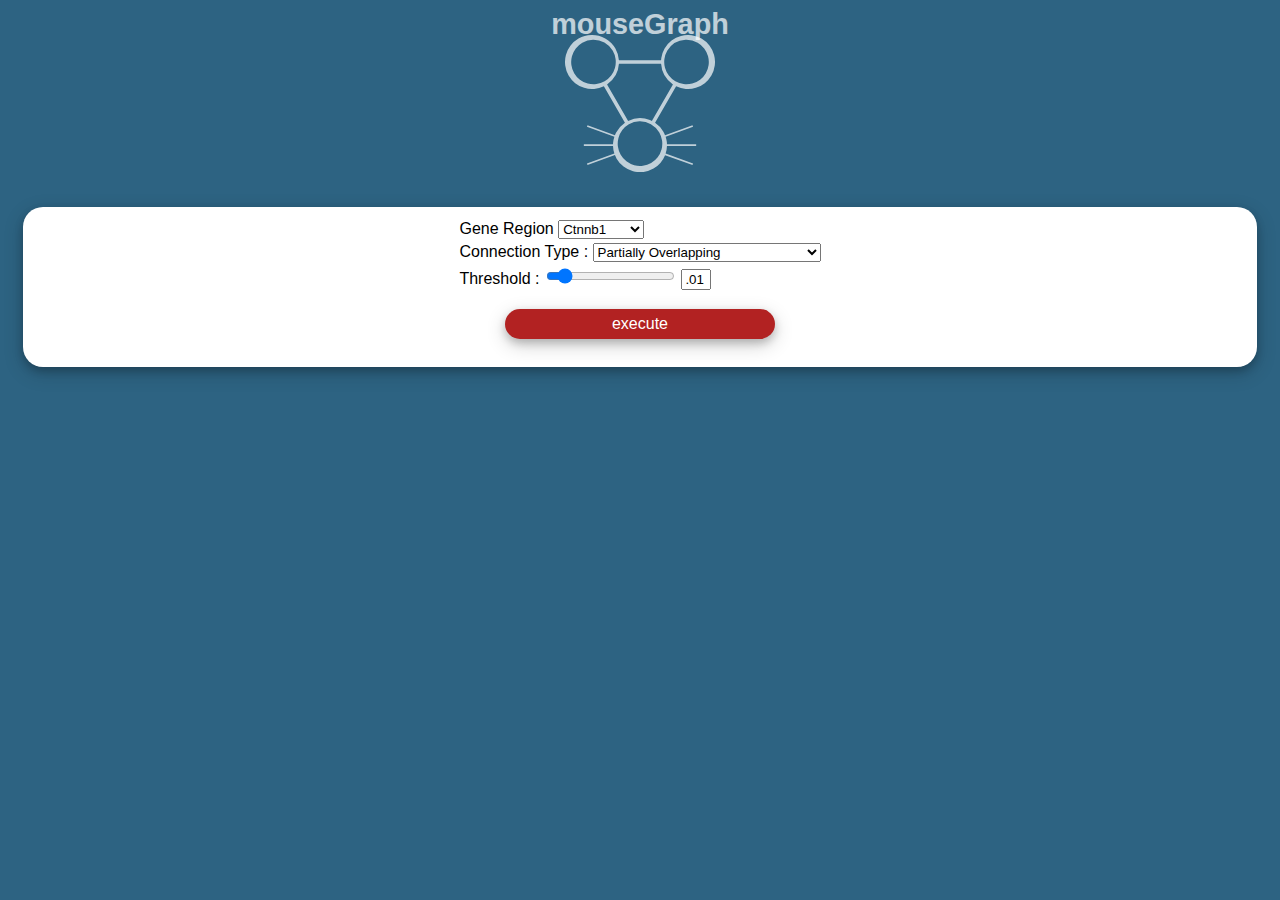
<file: genetoas.html>
<html>
<head>
	<title>mouseGraph</title>
	<script src="scripts/jquery-3.2.1.min.js"></script>
	<script src="scripts/d3.v4.min.js"></script>
	<link rel="stylesheet" type="text/css" href="style.css">
	<style>
		.node {
			cursor: pointer;
		}
		.node:hover {
			stroke: #000;
			stroke-width: 1.5px;
		}
		.node--leaf {
			fill: white;
		}
		.label {
			font: 11px "Helvetica Neue", Helvetica, Arial, sans-serif;
			text-anchor: middle;
			text-shadow: 0 1px 0 #fff, 1px 0 0 #fff, -1px 0 0 #fff, 0 -1px 0 #fff;
		}
		.label,
		.node--root,
		.node--leaf {
			pointer-events: none;
		}
	</style>
</head>
<body>
	<script type="text/javascript">
		function updateRangeInput(elem) {
			$(elem).next().val($(elem).val());
		}
	</script>
	<script type="text/javascript">
		function post_cypherquery() {

			document.getElementById("vis").innerHTML = "";
			document.getElementById("err").innerHTML = "";

			var thresh = document.getElementById("cypher-in-threshold").value;

			$.ajax({
				url: "http://localhost:7474/db/data/transaction/commit",
				type: 'POST',

			/*data: JSON.stringify({ "statements": [{ "statement": ("MATCH (n1:structure)-[r]->(n2) WHERE n1.name = '") + $('#cypher-in-gene').val() + ("' AND r.CLASS_WLZ_RCC_") + $('#cypher-in-connect').val() + (" = 1 AND n2.class = 'GENE' AND r.QUANT_WLZ_RCC_") + $('#cypher-in-connect').val() + (" > ") + thresh + (" RETURN n1 AS structure, n2 as gene") }] }),*/
			data: JSON.stringify({ "statements": [{ "statement": ("MATCH (n1:gene)-[r]->(n2:structure) WHERE n1.name ='") + $('#cypher-in-gene').val() + ("' AND r.CLASS_WLZ_RCC_") + $('#cypher-in-connect').val() + (" = 1 AND r.QUANT_WLZ_RCC_") + $('#cypher-in-connect').val() + (" > ") + thresh + (" RETURN n1 AS structure, n2 as gene") }] }),

			contentType: 'application/json',
			accept: 'application/json; charset=UTF-8'   

			}).done(function (data) {
				$('#resultsArea').text(JSON.stringify(data));
				try {
			var parent = data.results[0].data[0].row[0].name;

			//Resturcture Neo4j JSON results to JSON format that D3 can use
			// var composite = '{ "parent" : "' + parent + '", ' + '"children" : [ ';
			var composite = '{ "parent" : "' + parent + '", ' + '"children" : [ ';

			//first iterator through Neo4j results
			$.each(data.results[0].data, function (x, y) {
				//x is the index of the array
				//console.log(x);
				//console.log(y);
				var i = 0;
				if (x > 0) {
					composite += ',';
					
				};

				//second iterator through Neo4j results
				$.each(y.row, function (x2, y2) {
					//console.log("x2=" + x2);
					if (y2.name != parent) {
						composite += ('{');
						//third iterator
						$.each(y2, function (x3, y3) {
							//console.log('x3='+x3.findIndex);
							if (i>0) {
								
								composite += ',';
								//console.log(',');
							};i+=1;
							
							composite += ' "' + x3 + '" : "' + y3 + '"';
							
						});//end third iterator
						composite += ' } ';
					};
				});//end second iterator
			});//end first iterator
			composite += '] }';
			console.log(composite);

			//
			//D3js viualisation
			//
			var svg = d3.select("#vis"),
			margin = 20,
			diameter = +svg.attr("width"),
			g = svg.append("g").attr("transform", "translate(" + diameter / 2 + "," + diameter / 2 + ")");

			var color = d3.scaleLinear()
			.domain([-1, 5])
			.range(["#2d6382", "#7ccfff"])//sets colors for background and space between nodes, ranges depending on how many levels
			.interpolate(d3.interpolateHcl);

			var pack = d3.pack()
			.size([diameter - margin, diameter - margin])
			.padding(2);

				// put JSON object here  json = JSON.parse(object);			
				json = JSON.parse(composite);

				root = d3.hierarchy(json)
				.sum(function(d) { return d.volume; })//gets value from json object for node size
				.sort(function(a, b) { return b.value - a.value; });//sorting order

				var focus = root,
				nodes = pack(root).descendants(),
				view;

				var circle = g.selectAll("circle")
				.data(nodes)
				.enter().append("circle")
				.attr("class", function(d) { return d.parent ? d.children ? "node" : "node node--leaf" : "node node--root"; })
				.style("fill", function(d) { return d.children ? color(d.depth) : null; })
				.on("click", function(d) { if (focus !== d) zoom(d), d3.event.stopPropagation(); });

				var text = g.selectAll("text")
				.data(nodes)
				.enter().append("text")
				.attr("class", "label")
				.style("fill-opacity", function(d) { return d.parent === root ? 1 : 0; })
				.style("display", function(d) { return d.parent === root ? "inline" : "none"; })
				.text(function(d) { return d.data.name; });

				var node = g.selectAll("circle,text");

				svg
				.style("background", color(-1))
				.on("click", function() { zoom(root); });

				zoomTo([root.x, root.y, root.r * 2 + margin]);

				function zoom(d) {
					var focus0 = focus; focus = d;

					var transition = d3.transition()
					.duration(d3.event.altKey ? 7500 : 750)
					.tween("zoom", function(d) {
						var i = d3.interpolateZoom(view, [focus.x, focus.y, focus.r * 2 + margin]);
						return function(t) { zoomTo(i(t)); };
					});
					transition.selectAll("text")
					.filter(function(d) { return d.parent === focus || this.style.display === "inline"; })
					.style("fill-opacity", function(d) { return d.parent === focus ? 1 : 0; })
					.on("start", function(d) { if (d.parent === focus) this.style.display = "inline"; })
					.on("end", function(d) { if (d.parent !== focus) this.style.display = "none"; });
				}

				function zoomTo(v) {
					var k = diameter / v[2]; view = v;
					node.attr("transform", function(d) { return "translate(" + (d.x - v[0]) * k + "," + (d.y - v[1]) * k + ")"; });
					circle.attr("r", function(d) { return d.r * k; });
				}
			//
			//end D3js visualization
			//
			}
			catch(err) {
				document.getElementById("err").innerHTML = "No Data Returned";
			};
			})
			
		};
	</script>
	<!-- Start of Page Layout -->
	<h1 align="center">mouseGraph</h1>
	<svg version="1.1" viewBox="0 0 53.830002 49.216" width="150" style='fill: #fff; padding-bottom: 20px; opacity: .7'>
	<!-- mousegraph logo -->
		<g  transform="translate(0,-247.784)" id="logo">
			<path d="m 9.4633019,247.78706 a 9.6920861,9.6920861 0 0 0 -4.617289,1.29605 9.6920861,9.6920861 0 0 0 -3.547588,13.2395 9.6920861,9.6920861 0 0 0 12.6503901,3.84989 l 7.559234,13.09275 a 9.6920861,9.6920861 0 0 0 -3.20601,3.59823 9.6920861,9.6920861 0 0 0 -0.38809,0.85524 l -9.8397091,-3.58118 -0.201023,0.55242 9.8490121,3.5848 a 9.6920861,9.6920861 0 0 0 -0.470771,2.2934 9.6920861,9.6920861 0 0 0 -0.01189,0.44597 H 6.7580409 v 0.58807 H 17.23027 a 9.6920861,9.6920861 0 0 0 0.483179,2.74195 l -9.8402321,3.5817 0.201023,0.55242 9.8495291,-3.58479 a 9.6920861,9.6920861 0 0 0 0.5979,1.2609 9.6920861,9.6920861 0 0 0 13.2395,3.54707 9.6920861,9.6920861 0 0 0 4.15581,-4.80436 l 9.8392,3.58118 0.20102,-0.55242 -9.84901,-3.58479 a 9.6920861,9.6920861 0 0 0 0.48266,-2.73886 h 10.48153 v -0.58807 h -10.47275 a 9.6920861,9.6920861 0 0 0 -0.0661,-0.90072 9.6920861,9.6920861 0 0 0 -0.41652,-1.84175 l 9.84023,-3.5817 -0.20102,-0.55242 -9.84953,3.5848 a 9.6920861,9.6920861 0 0 0 -0.5979,-1.26039 9.6920861,9.6920861 0 0 0 -2.98948,-3.19154 l 7.55716,-13.08964 a 9.6920861,9.6920861 0 0 0 12.65504,-3.85816 9.6920861,9.6920861 0 0 0 -3.54758,-13.2395 9.6920861,9.6920861 0 0 0 -13.2395,3.54759 9.6920861,9.6920861 0 0 0 -1.18546,3.37085 9.6920861,9.6920861 0 0 0 -0.0837,0.81339 h -15.12569 a 9.6920861,9.6920861 0 0 0 -1.264,-4.18424 9.6920861,9.6920861 0 0 0 -8.6222171,-4.84364 z m 0.5689571,1.69189 a 7.9999998,7.9999998 0 0 1 7.116879,3.99769 7.9999998,7.9999998 0 0 1 -2.927987,10.92801 7.9999998,7.9999998 0 0 1 -10.9280141,-2.92798 7.9999998,7.9999998 0 0 1 2.927985,-10.92802 7.9999998,7.9999998 0 0 1 3.8111371,-1.0697 z m 33.19901,0.007 a 7.9999998,7.9999998 0 0 1 4.37751,1.06298 7.9999998,7.9999998 0 0 1 2.9285,10.92802 7.9999998,7.9999998 0 0 1 -10.92853,2.92798 7.9999998,7.9999998 0 0 1 -2.92799,-10.92801 7.9999998,7.9999998 0 0 1 6.55051,-3.99097 z m -23.87348,8.65218 h 15.11897 a 9.6920861,9.6920861 0 0 0 4.25866,7.3732 l -7.56285,13.09946 a 9.6920861,9.6920861 0 0 0 -0.69505,-0.31575 9.6920861,9.6920861 0 0 0 -7.81916,0.31781 l -7.559226,-13.09354 a 9.6920861,9.6920861 0 0 0 4.258656,-7.38146 z m 7.36854,20.64319 a 7.9999998,7.9999998 0 0 1 7.11688,3.99769 7.9999998,7.9999998 0 0 1 -2.92799,10.92853 7.9999998,7.9999998 0 0 1 -10.92853,-2.92851 7.9999998,7.9999998 0 0 1 2.92851,-10.92801 7.9999998,7.9999998 0 0 1 3.81113,-1.0697 z" />
		</g>
	</svg>
	<div id='querybox' class='querybox' align="center">
		<table>
			<tr>
				<td>Gene Region
					<select name="cypher" id="cypher-in-gene">
						<!-- <option value="~ .*.*">Any</option> -->

						<option value="Ctnnb1">Ctnnb1</option>
						<option value="Fgf8_1009">Fgf8_1009</option>
						<option value="Fgf8_1028">Fgf8_1028</option>
						<option value="Fzd1">Fzd1</option>
						<option value="Fzd10">Fzd10</option>
						<option value="Fzd3">Fzd3</option>
						<option value="Fzd4">Fzd4</option>
						<option value="Fzd5">Fzd5</option>
						<option value="Fzd6">Fzd6</option>
						<option value="Fzd7">Fzd7</option>
						<option value="Fzd8">Fzd8</option>
						<option value="Fzd9">Fzd9</option>
						<option value="Lef1">Lef1</option>
						<option value="PCNA_B">PCNA_B</option>
						<option value="PCNA_C">PCNA_C</option>
						<option value="Sfrp1">Sfrp1</option>
						<option value="Sfrp2">Sfrp2</option>
						<option value="Sfrp3">Sfrp3</option>
						<option value="Sfrp4">Sfrp4</option>
						<option value="Shh">Shh</option>
						<option value="Tcf7">Tcf7</option>
						<option value="Tcf7l1">Tcf7l1</option>
						<option value="Tcf7l2">Tcf7l2</option>
						<option value="Wif1">Wif1</option>
						<option value="Wise">Wise</option>
						<option value="Wnt1">Wnt1</option>
						<option value="Wnt10A">Wnt10A</option>
						<option value="Wnt10B">Wnt10B</option>
						<option value="Wnt11">Wnt11</option>
						<option value="Wnt16">Wnt16</option>
						<option value="Wnt2">Wnt2</option>
						<option value="Wnt2B">Wnt2B</option>
						<option value="Wnt3">Wnt3</option>
						<option value="Wnt3A">Wnt3A</option>
						<option value="Wnt4">Wnt4</option>
						<option value="Wnt5A">Wnt5A</option>
						<option value="Wnt5B">Wnt5B</option>
						<option value="Wnt6">Wnt6</option>
						<option value="Wnt7A">Wnt7A</option>
						<option value="Wnt7B">Wnt7B</option>
						<option value="Wnt8A">Wnt8A</option>
						<option value="Wnt8B">Wnt8B</option>
						<option value="Wnt9A">Wnt9A</option>
						<option value="Wnt9B">Wnt9B</option>

					</select>
				</td>
			</tr>
			<tr>
				<td>Connection Type : 
					<select name="cypher" id="cypher-in-connect">
						<option value="PO">Partially Overlapping</option> 
						<option value="DC">Disconnected</option>
						<option value="EC">Externally Connected</option>
						<!-- <option value="EMPTY">Empty</option> -->
						<option value="ENC">Encloses</option>
						<option value="ENCI">Encloses Inverse</option>
						<option value="EQ">Equal To</option>
						<option value="NTPP">Non-tangential Proper Part</option>
						<option value="NTPPI">Non-tangential Proper Part Inverse</option>
						<option value="NTSUR">Non-Tangential Surround</option>
						<!-- <option value="OST">OST</option>-->
						<option value="TPP">Tangential Proper Part</option>
						<option value="TPPI">Tangential Proper Part Inverse</option>
						<option value="TSUR">Tangential Surround</option>
						<option value="TSURI">Tangential Surround Inverse</option>
					</select>
				</td>
			</tr>
			<tr>
				<td>Threshold : 
					<input type="range" id="cypher-in-threshold" pattern="[0-1]+([\.,][0-1]+[0-1]+)?" step="0.01" name="cypher-in-threshold" min="0" max="1" value=0.1 oninput="updateRangeInput(this)">
					<input type="text" id="cypher-in-threshold" value=".01" style='width: 30px;' readonly="readonly">
				</td>
			</tr>
			<tr>
				<td style='text-align: center;'>
					<button class= "buttonsel" name="post cypher" onclick="post_cypherquery();">execute</button>
				</td>
			</tr>
		</table>
	</div>
	<div>
		<h1 id="err"></h1>
		<svg id="vis" width="500" height="500" style="border-radius: 50px;"></svg>
		
	</div>

</body>
</html>
</file>
<file: style.css>
body {
    background-color: #2d6382;
}

h1 {
    opacity: .7;
    margin-bottom: -6;
    color: #fff;
}

title, h1, h2, h3, h4, h5, h6, body {
	font-family: sans-serif;
	font-style: normal; 
	text-align: center;
	font-weight: bolder;
}
	
title {font-size: 220%;}
h1 {font-size: 180%;}
h2 {font-size: 150%;}
h3 {font-size: 120%;}
h4 {font-size: 100%;}
h5 {font-size: 80%;}
h6 {font-size: 60%;}
/*p {color: #000000}*/
.topbox {
	margin : auto;
	width: 100%;
	height: 20px;
	background-color: #fff
}

.selectwindow {
	margin: auto;
	width: 400px;
	text-align : center;
	background-color: #fff;
	border-radius: 33px;
	padding-top: 11px;
	padding-bottom: 18px;
}

.selectwindow2 {
	margin: auto;
	width: 370px;
	text-align : center;
	background-color: #7ccfff;
	border-radius: 25px;
	padding-top: 20px;
	padding-bottom: 20px;
}


.buttonsel {
	width: 75%;
	background: #b22222;
	padding: 6px;
	font-size: 16px;
	color: #fff;
	border: none;
	margin: 15px;
	border-radius: 20px;
	/*margin-top: 15px;*/
	box-shadow: 0 4px 8px 0 rgba(0, 0, 0, 0.2), 0 6px 20px 0 rgba(0, 0, 0, 0.19);
	cursor: pointer;
	-webkit-transition: background 0.2s ease 0s;
	-moz-transition: background 0.2s ease 0s;
	-o-transition: background 0.2s ease 0s;
}

.querybox {
	width: 75%:
	text-align: center;
	background-color: #fff;
	color: black;
	padding: 10px;
	font-size: 16px;
	border: none;
	margin: 15px;
	border-radius: 20px;
	box-shadow: 0 4px 8px 0 rgba(0, 0, 0, 0.2), 0 6px 20px 0 rgba(0, 0, 0, 0.19);

}
</file>
